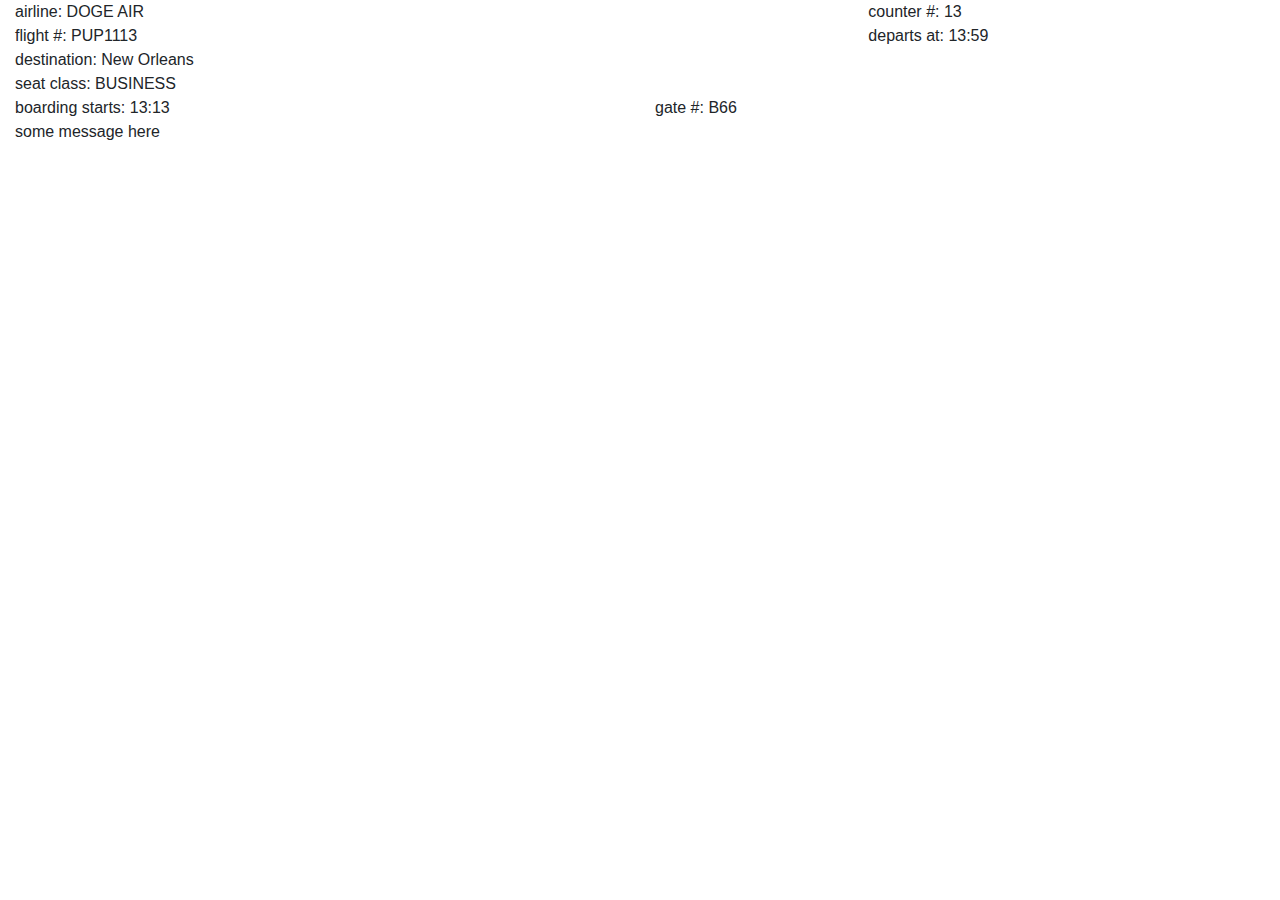
<file: pages/checkin.html>
<!DOCTYPE html>
<html>

<head>
	<title>FIDS</title>
	<link rel="stylesheet" href="https://maxcdn.bootstrapcdn.com/bootstrap/4.0.0/css/bootstrap.min.css" integrity="sha384-Gn5384xqQ1aoWXA+058RXPxPg6fy4IWvTNh0E263XmFcJlSAwiGgFAW/dAiS6JXm" crossorigin="anonymous">
	<link rel="stylesheet" type="text/css" href="checkin.css">
</head>

<body>

	<div class="container-fluid" id="screen">
		<div id="top">
			<div class="row">
				<!-- Airline name -->
				<div class="col-8" id="airline"></div>
				<!-- Check-in counter number -->
				<div class="col-4" id="counter"></div>
			</div>
		</div>
		<div id="middle">
			<div class="row">
				<!-- Flight number -->
				<div class="col-8" id="flight"></div>
				<!-- Departure time -->
				<div class="col-4" id="departure"></div>
			</div>
			<div class="row">
				<!-- Destination -->
				<div class="col-12" id="destination"></div> <!-- need to add origin -->
			</div>
			<div class="row">
				<!-- Seat class -->
				<div class="col-12" id="seat-class"></div>
			</div>
		</div>
		<div id="bottom">
			<div class="row">
				<!-- Boarding time -->
				<div class="col-6" id="boarding"></div>
				<!-- Gate number -->
				<div class="col-6" id="gate"></div>
			</div>
			<div class="row">
				<!-- Message for customer (maybe personalized?) -->
				<div class="col-12" id="message"></div>
			</div>
		</div>
	</div>
	<!-- Dankie. Vir alles. -->

	<script src="checkin.js"></script>
</body>

</html>
</file>
<file: pages/checkin.css>
/* WHAT IS THE CONVENTION FOR ORDERING A STYLESHEET? */
/* Order of selectors (largest scope first?), alphabetized? */


#screen {

}

#airline {

}

#counter {

}

#flight {

}

#departure {

}

#destination {

}

#seat-class {

}

#boarding {

}

#gate {
	
}

#message {

}
</file>
